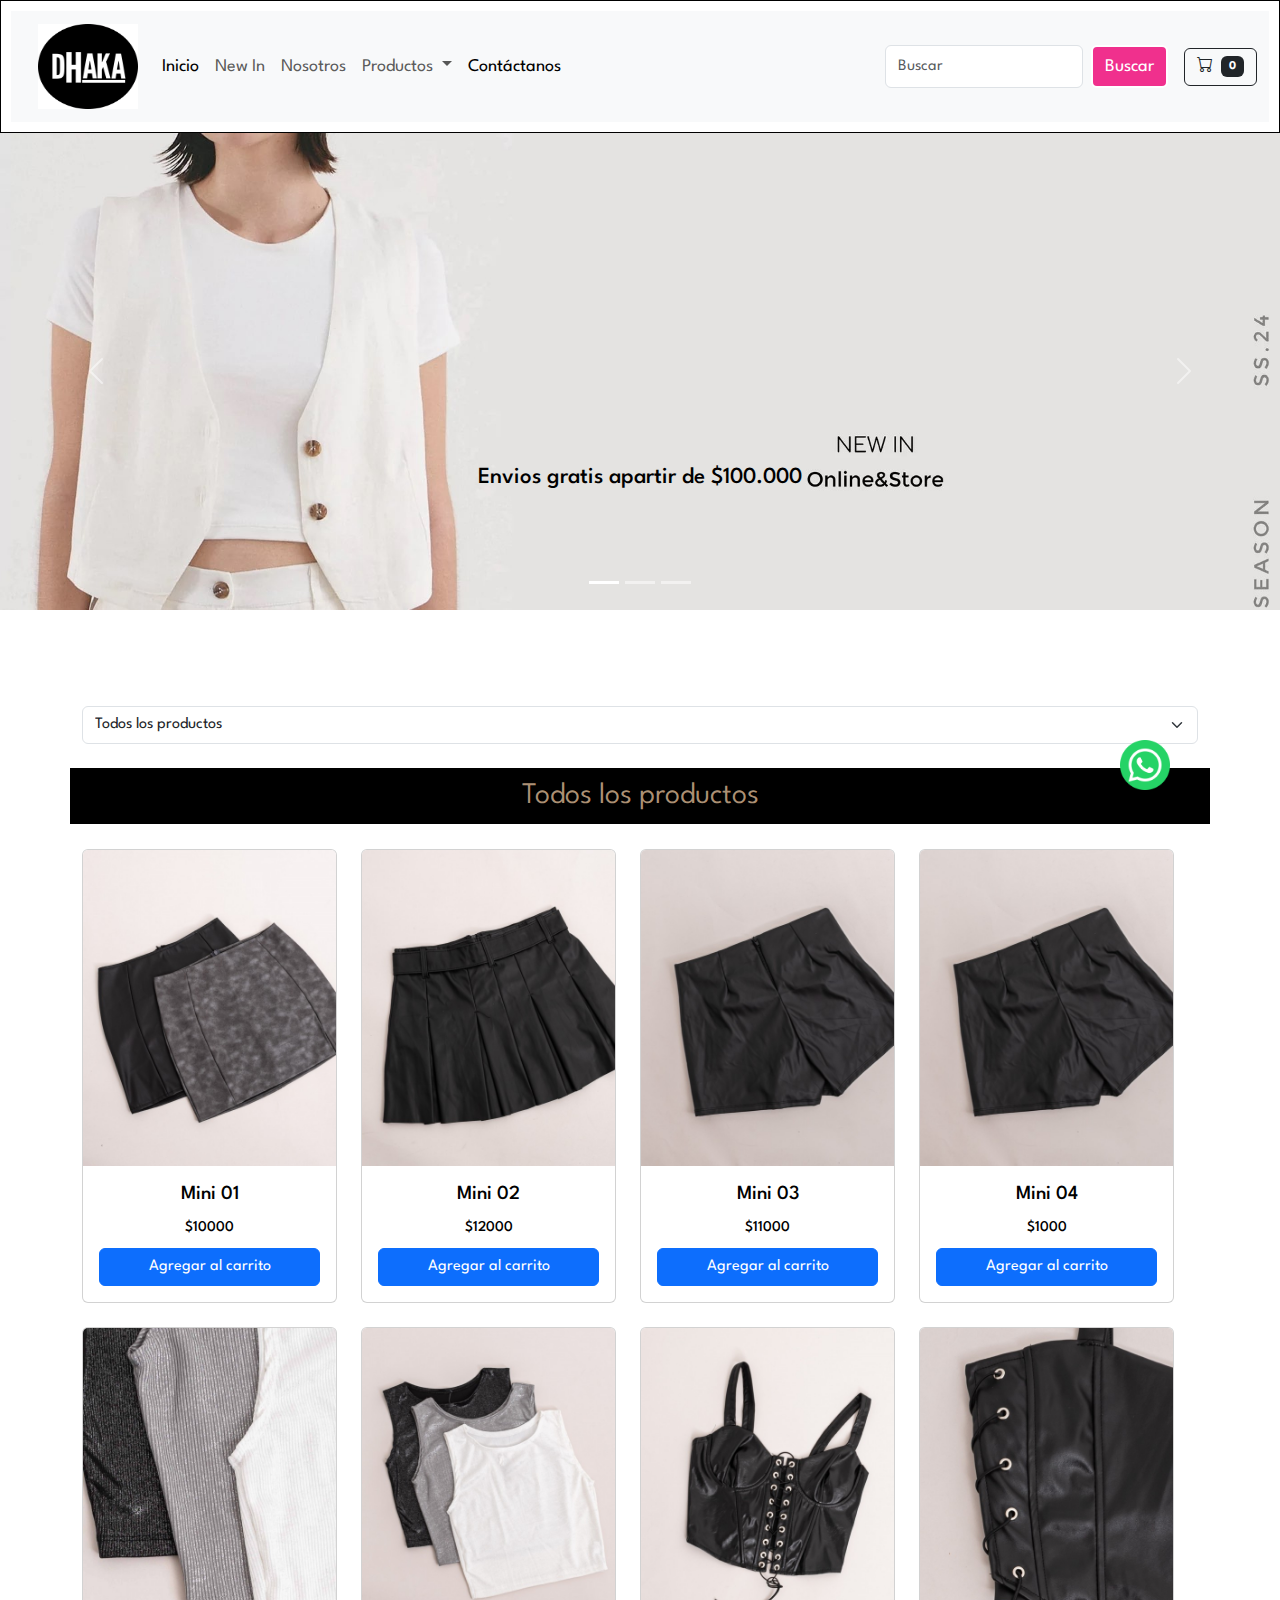
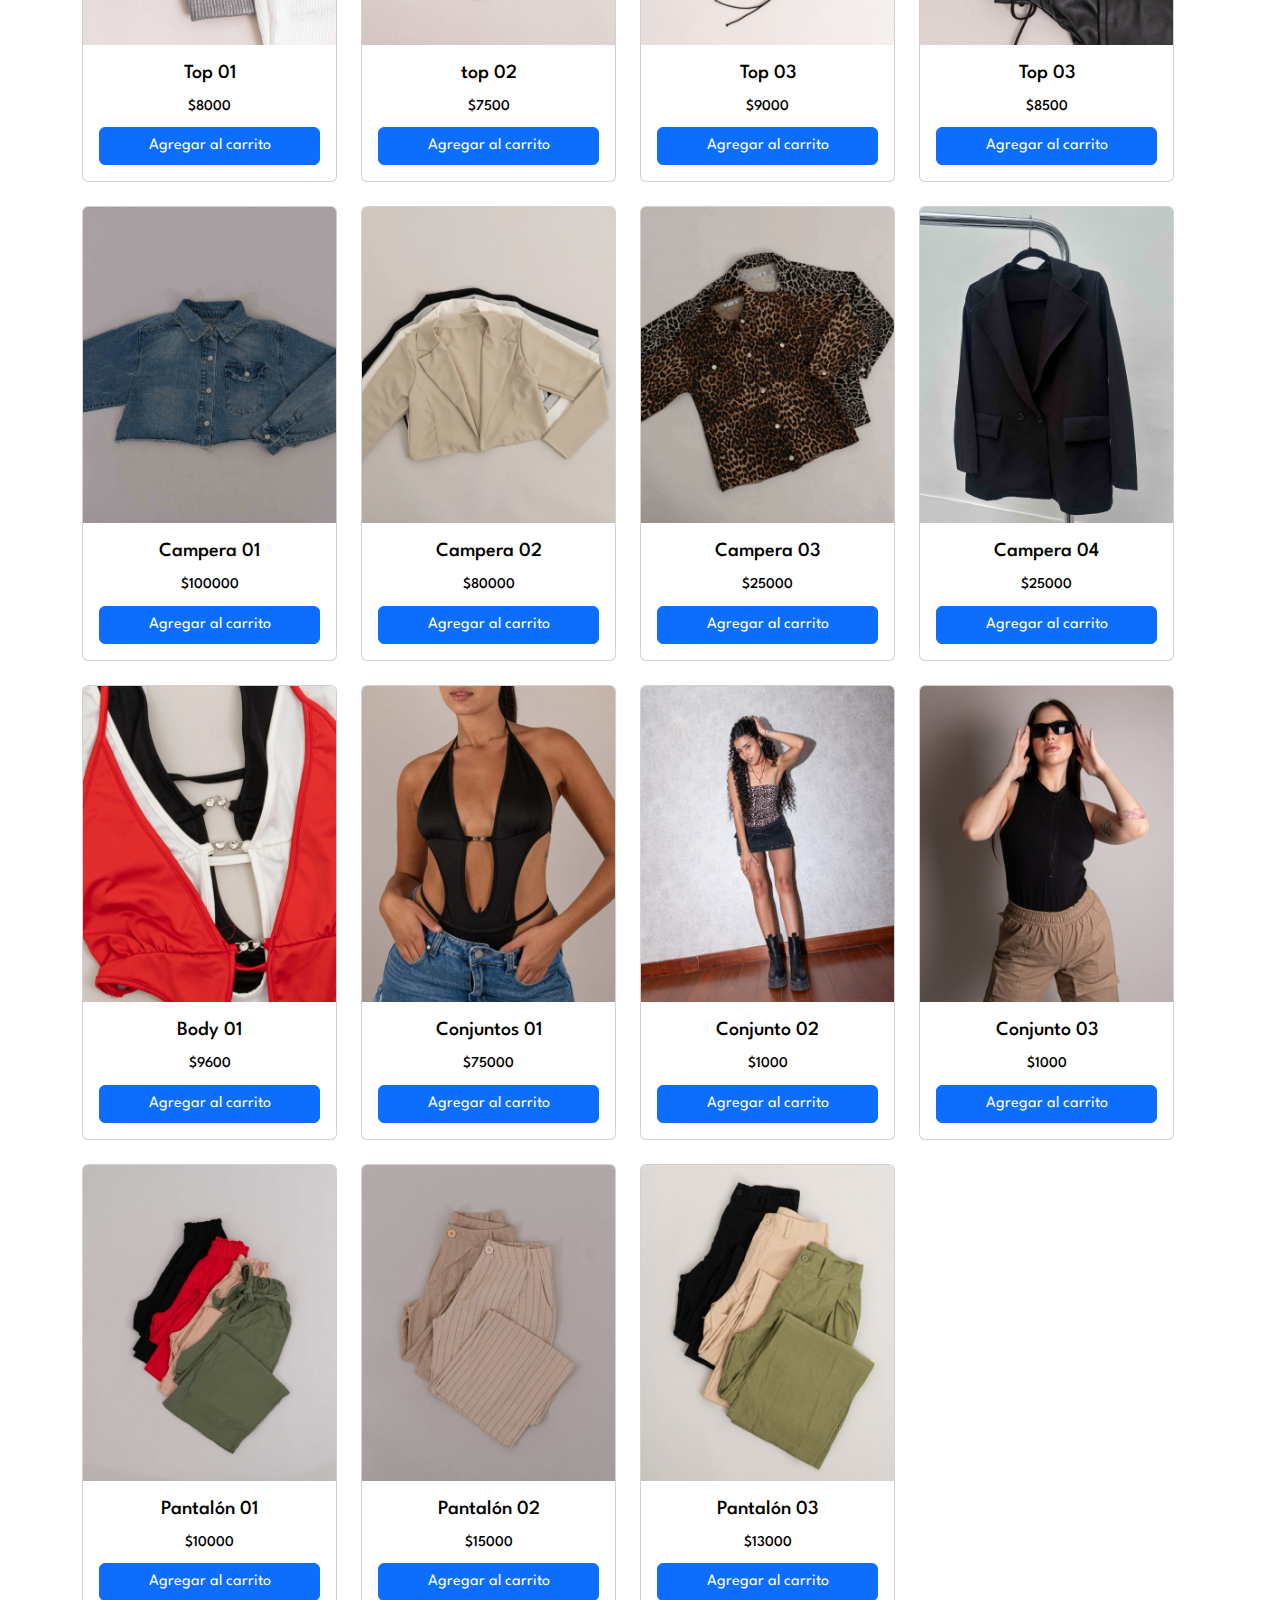
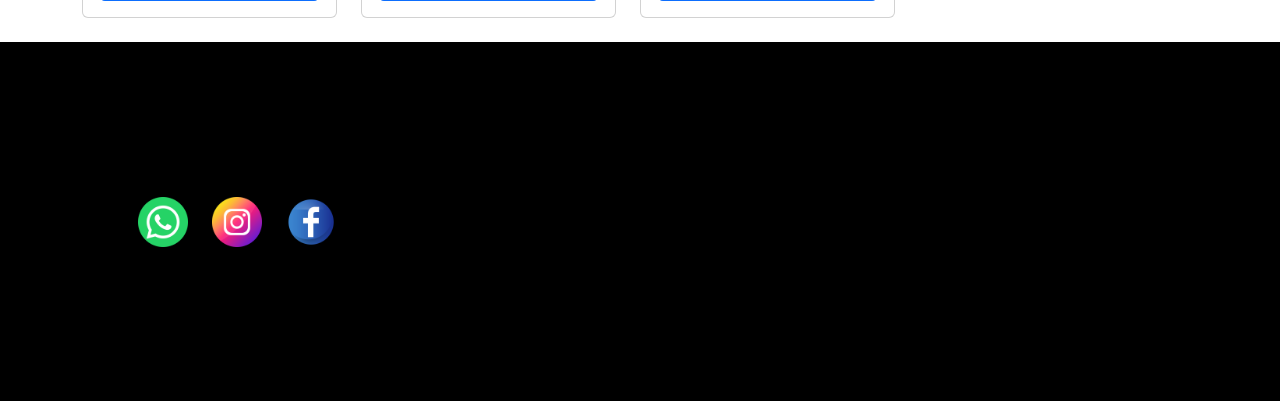
<file: index.html>
<!DOCTYPE html>
<html lang="es">

<head>
    <meta charset="UTF-8">
    <meta name="viewport" content="width=device-width, initial-scale=1.0">
    <link href="https://cdn.jsdelivr.net/npm/bootstrap@5.3.0/dist/css/bootstrap.min.css" rel="stylesheet">
    <link href="https://cdn.jsdelivr.net/npm/bootstrap-icons@1.10.0/font/bootstrap-icons.css" rel="stylesheet">
    <link rel="stylesheet" href="./css/style.css">
    <title>Dhaka</title>
    <!---->
</head>

<body>
    <header>
        <nav class="navbar navbar-expand-lg bg-light">
            <div class="container-fluid">
              <a class="navbar-brand" href="./index.html"><img src="./img/logo.png" alt=""></a>
              <button class="navbar-toggler" type="button" data-bs-toggle="collapse" data-bs-target="#navbarSupportedContent" aria-controls="navbarSupportedContent" aria-expanded="false" aria-label="Toggle navigation">
                <span class="navbar-toggler-icon"></span>
              </button>
              <div class="collapse navbar-collapse" id="navbarSupportedContent">
                <ul class="navbar-nav me-auto mb-2 mb-lg-0">
                  <li class="nav-item">
                    <a class="nav-link active" aria-current="page" href="./index.html">Inicio</a>
                  </li>
                  <li class="nav-item">
                    <a class="nav-link" href="./pages/new.html">New In</a>
                  </li>
                  <li class="nav-item">
                    <a class="nav-link" href="./pages/nosotros.html">Nosotros</a>
                  </li>
                  <li class="nav-item dropdown">
                    <a class="nav-link dropdown-toggle" href="./pages/productos.html" role="button" data-bs-toggle="dropdown" aria-expanded="false">
                      Productos
                    </a>
                    <ul class="menu dropdown-menu">
                      <li><a id="todos" class="dropdown-item boton-categoria" href="./page/productos.html">Pantalon</a></li>
                      <li><a id="campera" class="dropdown-item boton-categoria" href="./page/productos.html">Buzo</a></li>
                      <li><a id="top" class="dropdown-item boton-categoria" href="./page/productos.html">Denim</a></li>
                      <li><a id="conjunto" class="dropdown-item boton-categoria" href="./page/productos.html">Conjuntos</a></li>
                      <li><a id="body" class="dropdown-item boton-categoria" href="./page/productos.html"> Body</a></li>
                    </ul>
                  </li>
                  <li class="nav-item">
                    <a class="nav-link active" href="./pages/contactos.html">Contáctanos</a>
                  </li>
                </ul>
                <form class="d-flex" role="search">
                  <input class="form-control me-2" type="search" placeholder="Buscar" aria-label="Search">
                  <button class="btn btn-outline-success" type="submit">Buscar</button>
                </form>
                <a href="#" class="btn btn-outline-dark ms-3">
                    <i class="bi bi-cart"></i> 
                    <span class="badge bg-dark text-white ms-1">0</span> 
                </a>
              </div>
            </div>
          </nav>

    </header>
    <main>
        <section class="hero">
            <div id="carouselExampleIndicators" class="carousel slide" data-bs-ride="carousel">
              <div class="carousel-indicators">
                <button type="button" data-bs-target="#carouselExampleIndicators" data-bs-slide-to="0" class="active" aria-current="true" aria-label="Slide 1"></button>
                <button type="button" data-bs-target="#carouselExampleIndicators" data-bs-slide-to="1" aria-label="Slide 2"></button>
                <button type="button" data-bs-target="#carouselExampleIndicators" data-bs-slide-to="2" aria-label="Slide 3"></button>
              </div>
              <div class="carousel-inner">
                <div class="carousel-item active">
                  <img src="./img/portada/portada2.jpg" class="d-block w-100" alt="...">
                  <div class="carousel-caption d-none d-md-block">
                    <h1>Envios gratis apartir de $100.000</h1>
                  </div>
                </div>
                <div class="carousel-item">
                  <img src="./img/portada/portada1.jpg" class="d-block w-100" alt="...">
                </div>
                <div class="carousel-item">
                  <img src="./img/portada/portada3.jpg" class="d-block w-100" alt="...">
                </div>
              </div>
              <button class="carousel-control-prev" type="button" data-bs-target="#carouselExampleIndicators" data-bs-slide="prev">
                <span class="carousel-control-prev-icon" aria-hidden="true"></span>
                <span class="visually-hidden">Previous</span>
              </button>
              <button class="carousel-control-next" type="button" data-bs-target="#carouselExampleIndicators" data-bs-slide="next">
                <span class="carousel-control-next-icon" aria-hidden="true"></span>
                <span class="visually-hidden">Next</span>
              </button>
            </div>
        </section>

        <section class="container mt-5">
         
        </section>
          

        <section class="destacados container mt-5">
            
            <div class="row">
               
                
                <div class="container mt-5">
                  <div class="row">
                      <div class="col-12 mb-4">
                          
                          <select id="selector-categoria" class="form-select">
                              <option value="todos" selected>Todos los productos</option>
                              <option value="campera">Abrigos</option>
                              <option value="top">Top</option>
                              <option value="pantalon">Pantalones</option>
                              <option value="conjunto">Conjuntos</option>
                              <option value="body">Body</option>
                          </select>
                      </div>
              
                      <h2 class="titulo-principal" id="titulo-principal">Todos los productos</h2>
                      <div id="contenedor-productos" class="row"></div>
                  </div>
              </div>
              
        </section>

        <div class="fixed">
            <a href="https://web.whatsapp.com/" target="_blank"><img src="img/whatsapp.png" alt=""></a>
        </div>
    </main>
    <footer class="redes">
        <div >
            <a href="https://web.whatsapp.com/" target="_blank"><img src="./img/whatsapp.png" alt=""></a>
            <a href="https://www.instagram.com/" target="_blank"><img src="./img/instagram.png" alt=""></a>
            <a href="https://www.facebook.com/" target="_blank"><img src="./img/facebook.png" alt=""></a>
        </div>
        <div >
            <iframe
                src="https://www.google.com/maps/embed?pb=!1m18!1m12!1m3!1d3579.8330765049577!2d-58.21355622480125!3d-26.202107777077877!2m3!1f0!2f0!3f0!3m2!1i1024!2i768!4f13.1!3m3!1m2!1s0x945ca8b5722ec485%3A0x69fd510b110895d!2sFotheringham%204840%2C%20P3600IBF%20Formosa!5e0!3m2!1ses!2sar!4v1717712040289!5m2!1ses!2sar"
                width="550" height="250" style="border:0;" allowfullscreen="" loading="lazy"
                referrerpolicy="no-referrer-when-downgrade"></iframe>
        </div>
    </footer>
    <script src="https://cdn.jsdelivr.net/npm/bootstrap@5.2.3/dist/js/bootstrap.bundle.min.js" integrity="sha384-kenU1KFdBIe4zVF0s0G1M5b4hcpxyD9F7jL+jjXkk+Q2h455rYXK/7HAuoJl+0I4" crossorigin="anonymous"></script>
    <script src="./js/main.js"></script>
  </body>

</html>
</file>
<file: css/style.css>
/*!---FONTS---*/
@import url('https://fonts.googleapis.com/css2?family=League+Spartan:wght@100..900&display=swap');

/**---------RESET------*/
*{
    margin: 0;
    padding: 0;
    box-sizing: border-box;
}

body{
    font-family: "League Spartan", sans-serif;
}

/**---------HEADER------*/


/*!---HEADER---*/

header{
    background-color: white;
    padding:10px;
    top:0px;
    border: 1px solid black;
}

header nav a img{
    height: 85px;
    width: 100px;
    margin-left: 15px;
}
header nav ul{
    font-size: 18px;
}


/*!---MAIN---*/

.carousel-item{
 
    text-align: center;
    background-position: center;
    background-repeat: no-repeat;
    background-size: cover;
}

.btn-outline-success:hover {
    color: #9f866c;
    background-color: #ffffff;
    border-color: #9f866c;
}
.hero h1{
    color: black;
    font-size: 23px;
    padding-top:200px ;
    padding-bottom: 70px;
    font-weight: 500;
}

.btn-outline-success{
    background-color: rgb(240, 48, 141);
    color:white;
    font-size: 18px;
    border: 2px solid white;
}

.destacados .destacados-cont div{
    border:2px solid pink;
    width: 653px;
    height: 780px;
    text-align: center;
    margin: 20px;
    background-color: black;
}

.destacados-cont div img{
    width: 650px;
    display: flex;
    align-items: center; 
    justify-content: center;

}
h2{
    font-size: 30px;
    color:#dcb995cc ;
    text-align: center;
    background-color: black;
    padding: 10px;
    margin-bottom: 25px;
    font-weight: 350;
}
.destacados h3{
    font-size: 25px;
    color:pink;
    text-align: center;
    background-color: black;
    margin: 20px;
}

.destacados div a{
    text-decoration: none;
    font-size: 18px;
    padding: 10px;
    background-color: rgb(240, 48, 141);
    color:white;
    border: 2px solid pink;
    border-radius: 15px;
}
.destacados-cont{
        display: flex;
        flex-wrap: wrap;
        justify-content: center; 
}

.fixed{
    width: 150px;
    height: 150px;
    position: fixed;
    right: 10px;
    bottom: 10px;  
  
}
.fixed img{
    width: 50px;
    height: 50px;

}
hr{
    border:2px solid rgb(255, 162, 207);
}

.envios{
    background-color: white;
    padding-bottom: 10px;
}
.envios .envios-cont div{
    width: 200px;
    height: 150px;
    text-align: center;
    margin: 10px;
}
.envios-cont{
    display: flex;
    justify-content: space-around;
    align-items: center;
    flex-wrap: wrap;
    padding: 20px 0px;
}

.envios-cont h3{
    margin: 10px 0px;
    font-size: 20px;
}
.envios-cont div img{
    width: 50px;
    height: 50px;
}
.envios-cont div p{
    font-size: 14px;
    color: black;
}

/*!---CONTENT-GRID NEW IN ---*/
.content-grid{
    display:grid;
    width: 95%;
    grid-template-columns: repeat(3,1fr);
    grid-auto-rows: 400px ;
    margin: 70px auto;
    column-gap: 25px;
    row-gap: 15px;
}
.content-grid div img{
    width: 100%;
    height: 100%;
    object-fit: cover;
}

.primer-img{
    grid-row-start: 1;
    grid-row-end: 3;
}
.cuarta-img{
    grid-column-start: 2;
    grid-column-end: 4;
}
.sexta-img,.septima-img{
    grid-row-start: 3;
    grid-row-end: 5;
}

.grid-img:hover{
    box-shadow:  3px 3px 10px rgba(238, 111, 210, 0.586);
    transition: 1s;
}
/*!---PRODUCTOS---*/

.content-prod{
    display:flex;
    flex-wrap: wrap;
    justify-content: space-between; 
    margin:90px;
    
}

.content-prod div img{
    width: 300px;
}
.content-prod div{
    border:1px solid pink;
    width: 300px;
    height: 500px;
    text-align: center;
    margin-bottom: 35px;
    background-color: pink;
}

.content-prod  div h3, p{
    font-size: 15px;
    color:white;
    font-weight: 500;
    margin: 10px;
}
.content-prod  div a{
    text-decoration: none;
    font-size: 15px;
    padding: 15px;
    color: pink;
}
.content-prod  div a img{
    width: 25px;
    height: 25px;
}

/*!---NOSOTROS---*/
.nosotros{
    display:flex;
    justify-content: space-evenly;
    align-items: center;
    margin: 20px;

}
.nosotros div{
    width: 50%;
   
}

.nosotros p{
    font-size: 20px;
    color: black;
    text-align: center;
    padding: 30px;
}
.nosotros img{
    width: 500px;
}

/*!---CONTACTO---*/

.contacto p{
    color:black;
    font-size: 20px;
    text-align: center;
    margin-top:25px;
}
.formulario{
    display:flex;
    justify-content: center;
    align-items: center;
    margin:15px;
   
}           
.formulario form{
    padding: 10px;
    margin: 10px 0px;
    width: 600px;
    margin: 15px 0px;
    padding: 20px;
    background-color: #ffc0cb;
    border-radius: 10px;
}
.formulario form div{
    margin-bottom: 15px;
}

.formulario input[type="text"],
.formulario input[type="email"],
.formulario input[type="password"],
.formulario textarea {
    width: 100%;
    padding: 10px;
    border: 1px solid #ccc;
    border-radius: 5px;
}
.formulario .form-buttons {
    display: flex;
    justify-content: center;
    margin-top: 15px;
}
.formulario input[type="submit"],
        .formulario input[type="reset"] {
            width: 150px;
            padding: 10px;
            margin-left: 15px;
            margin-top:15px;
            border: none;
            border-radius: 5px;
            background-color: rgb(240, 48, 141);
            border: 1px solid #ffffff;
            color: white;
            font-size: 16px;
}
/*!---FOOTER---*/

footer{
    background-color: black;
}
footer h2{
    color:white;
}
footer img{
    width: 50px;
    height: 50px;
    margin: 10px;
}
.redes{
    display:flex;
    justify-content: space-around;
    align-items: center;
}
.redes div{
    padding: 50px;
}


/*!---MEDIA QUERI---*/

@media screen and (max-width:1080px){

    .destacados-cont div img{
        width: 349px;
        display: flex;
        align-items: center; 
        justify-content: space-evenly;
    }

    .destacados .destacados-cont div{
        width: 353px;
        height: 485px;
        text-align: center;
        margin: 10px 15px;
    }
    .envios{
        padding-bottom: 10px;
    }
    .envios-cont div h3{
        font-size: 20px;
      
    }
    
    .nosotros{
        margin: 0px;
    }
    .nosotros div {
        margin: 0px 0px !important;
    }

    
   
    /*Productos*/
    .content-prod {
        display: flex;
        align-items: center; 
        justify-content: space-evenly;
        margin-top: 0px;
    }
    .content-prod  div img{
        width: 300px;
    }
    .content-prod  div{
        width: 301px;
        height: 500px;
        margin: 15px 10px;
    }
    
    .content-prod  div h3, p{
        font-size: 15px;
        color:white;
        font-weight: 400;
        margin: 10px;
    }
    .content-prod  div a img{
        width: 20px;
        height: 20px;
        margin:10px 8px;
    }
    /*nosotross*/
    .nosotros {
        display: flex;
        flex-direction: column-reverse;
        justify-content: center;
        align-items: center;
    }
    .nosotros div{
        margin:15px 0px;
    }
    .nosotros div {
        width: 100%;
        text-align: justify; 
        margin-bottom: 20px; 
    }
    .card .card-title,
    .card .card-text {
      text-align: center !important;
    }
    .card-text{
        color:black !important;
    }
    
}




@media screen and (max-width:972px){

    header nav a img{
        height: 55px;
        width: 70px;
    }
    .redes div iframe{
        width: 450px;
    }
    .redes{
        display: block;
    }

    .redes div{
        padding: 25px;
    }

    footer div{
        text-align: center;
    }

    /*!---MEDIA QUERI Grid---*/
    .grid-container {
        grid-template-columns: repeat(2, 1fr);
    }

    .primer-img{
        grid-row-start: 1; 
        grid-row-end: 2; 
    }
    .segunda-img,.tercer-img, .octava-img{
        grid-column-start: 2; 
        grid-column-end: 4; 
    }
   
    .quinta-img{
        grid-column-start: 1; 
        grid-column-end: 2; 
    }

   
    .sexta-img{
        grid-row-start: 2; 
        grid-row-end: 3; 
    }

    .septima-img{
        grid-row-start: 3; 
        grid-row-end: 4; 
    }

    .redes div iframe {
        width: 600px;
    }
}
@media screen and (max-width:840px){


       /*Productos*/
    .content-prod {
        display: flex;
        align-items: center; 
        justify-content: space-evenly;
        margin-top: 0px;
    }
    .content-prod  div img{
        width: 250px;
    }
    .content-prod  div{
        width: 251px;
        height: 390px;
        margin: 10px 7px;
    }

    .grid-container {
        grid-template-columns: repeat(2, 1fr);
    }
   
    .primer-img{
        grid-column-start: 1;
        grid-column-end: 2;
    }
    .septima-img{
        grid-row-start: 3; 
        grid-row-end: 4; 
    }

    .quinta-img{
        grid-column-start: 1;
        grid-column-end: 2;
    }
    .octava-img{
        grid-column-start: 2;
        grid-column-end: 4;
    }
    .content-grid{
        margin-top: 50px;
    }

    .redes div iframe {
        width: 450px;
    }

}



@media screen and (max-width:764px){
    h2{
        font-size: 25px;
    }
/*product*/
    .content-prod {
        display: flex;
        align-items: center; 
        justify-content: space-evenly;
        margin-top: 0px;
    }
    .content-prod  div img{
        width: 200px;
    }
    .content-prod  div{
        width: 201px;
        height: 310px;
        margin: 10px 5px;
    }

    .destacados .destacados-cont div{
        width: 650px;
        height: 800px;
        text-align: center;
        margin: 15px;
      }

      .destacados-cont div img{
        width: 647px;
        display: flex;
        align-items: center; 
        justify-content: center;
    }

    .destacados div a{
        font-size: 15px;
    }

    .envios .envios-cont div {
        width: 100%; 
        height: auto; 
        text-align: center;
        margin: 25px 0; 
    }
    
    .envios-cont {
        display: block; 
        margin: 20px 0px;;
    }


    .grid-container {
        grid-template-columns: repeat(2, 1fr);
        gap: 8px; 
    }
    .grid-container img {
        width: 100%;
        height: auto;
        display: block;
    }

    .primer-img,.sexta-img{
        grid-column-start: 1;
        grid-column-end: 3;
    }

    
   .septima-img,.octava-img{
        grid-column-start: 2;
        grid-column-end: 4;
    }
    .cuarta-img,.segunda-img{
        grid-column-start: 3; 
        grid-column-end: 4; 
    }
 
}

@media screen and (max-width:658px){

    /*product*/
    .content-prod {
        display: flex; 
        justify-content: space-evenly;
    }
    .content-prod  div img{
        width: 280px;
    }
    .content-prod  div{
        width: 281px;
        height: 460px;
        margin: 10px 5px;
    }
    .content-prod div a img{
        margin: 0px;
    }

    .destacados-cont div img{
        width: 350px;
    }

    .destacados .destacados-cont div{
        width: 354px;
        height: 470px;
      
    }
    H2 {
        font-size: 22px;
        padding: 10px 20px;
    }

    .destacados h3{
        font-size:23px;
    }

    .destacados div a{
        padding: 7px;
        font-size: 15px;
    }

    .redes div iframe {
        width: 250px;
    }
    .fixed{
        display:none;
    }

    .formulario input[type="submit"],.formulario input[type="reset"]{
        width: 120px;
        font-size: 15px;
        padding: 7px;
    }
    .nosotros img {
        width: 300px;
    }

    .content-grid{
        display: flex;
        flex-wrap: wrap;
        justify-content: center;
    }
    .content-grid div img{
        width: 430px;
    }

    .redes div iframe {
        width: 400px;
    }
    
}

@media screen and (max-width:480px){
    
   
    .content-grid div img{
        width: 350px;
    }

    .redes div iframe {
        width: 350px;
    }

 
    .destacados-cont div img{
        width: 350px;
    }
}

@media screen and (max-width:376px){

    .hero{
        display: none;
    }

    .redes div iframe {
        width: 300px;
    }
    .destacados-cont div img{
        width: 296px;
    }

    .destacados .destacados-cont div{
        width: 300px;
        height: 410px;
      
      }

      h2{
        font-size: 18px;
        padding:10px 15px;
      }

      .destacados h3{
        font-size:18px;
      }

      .destacados div a{
        padding: 7px;
        font-size: 12px;
      }

    .envios-cont{
        padding: 0px;
    }

    .content-grid{
        margin: 10px;
    }

    .content-grid div img{
        width: 280px;
    }
}
</file>
